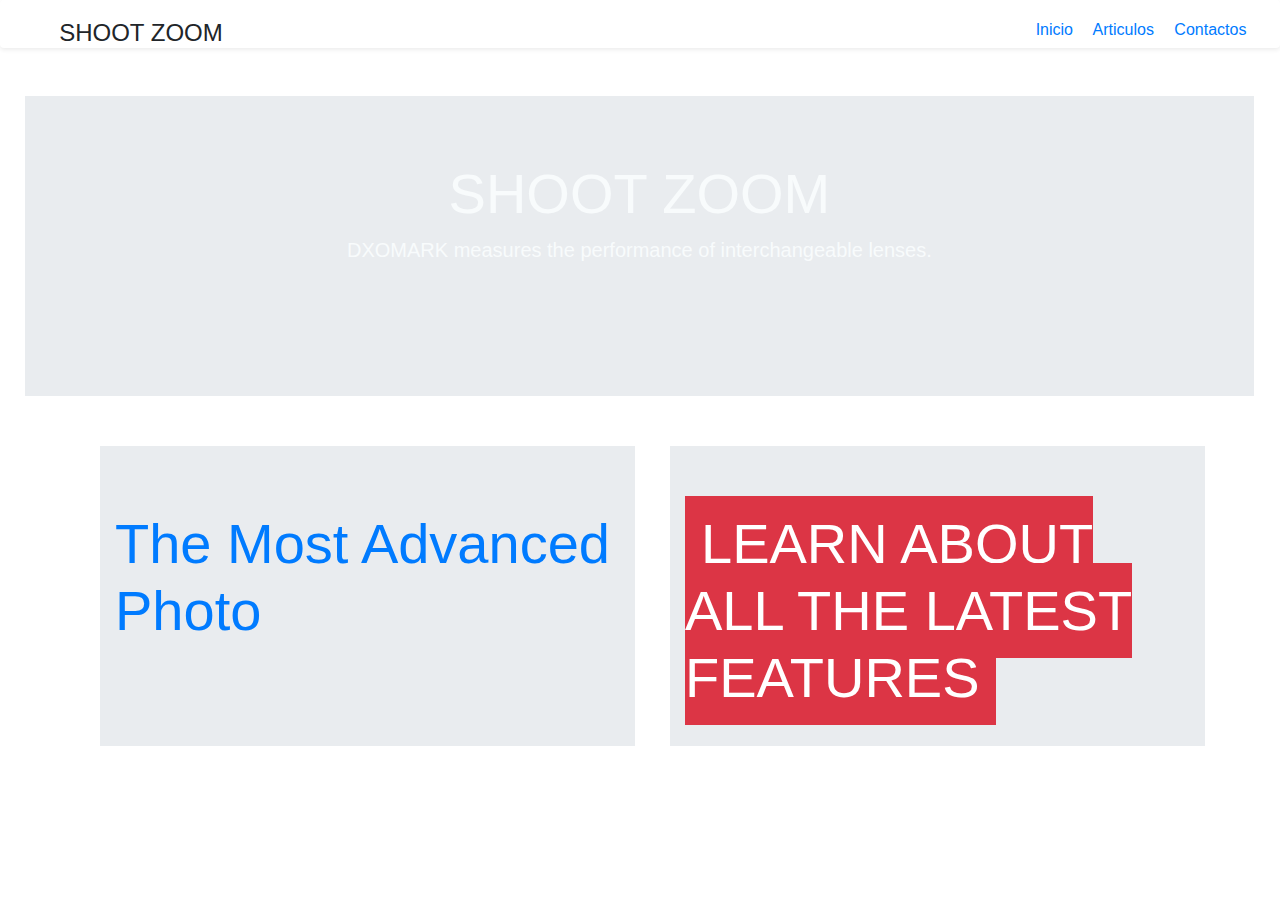
<file: index.html>
<!DOCTYPE html>
<html lang="en">
<head>
    <meta charset="UTF-8">
    <meta name="viewport" content="width=device-width, initial-scale=1.0">
    <title>Shoot Zoom</title>
    <link rel="stylesheet" href="https://stackpath.bootstrapcdn.com/bootstrap/4.5.3/css/bootstrap.min.css">
    <link rel="stylesheet" href="css/bootstrap.css">
    <link rel="stylesheet" href="css/Main.css">
</head>
<body>
    <header>
        <div class="shadow-sm p-3 mb-5 bg-white rounded"><ul>
            <div class="logo">
                <h4>SHOOT ZOOM</h4>
            </div>
            <div class="menu">
                <a href="Index.html" >Inicio</a>
                <a href="PaginaDos.html" >Articulos</a>
                <a href="PaginaTres.html" >Contactos</a>
            </div>
        </ul></div>
    </header>
    <div class="jumbotron jumbotron-fluid"><center>
        <div class="container">
          <div>
            <h1 class="display-4">SHOOT ZOOM</h1>
            <p class="lead">DXOMARK measures the performance of interchangeable lenses.</p>
          </div>
        </div>
    </center></div>
    <section class="container">
        <div class="row justify-content-around">
            <div class="col">
                <div class="jumbotron jumbotron-fluid art1">
                    <div class="container">
                      <h4 class="display-4"><a href="#">The Most
                        Advanced
                        Photo</a></h4>
                    </div>
                  </div>
            </div>
            <div class="col">
                <div class="jumbotron jumbotron-fluid art2">
                    <div class="container">
                      <h4 class="display-4"><a href="#" class="p-3 mb-2 bg-danger text-white">LEARN ABOUT ALL THE
                        LATEST FEATURES</a></h4>
                    </div>
                  </div>
            </div>
        </div>
        
    </section>
</body>
</html>
</file>
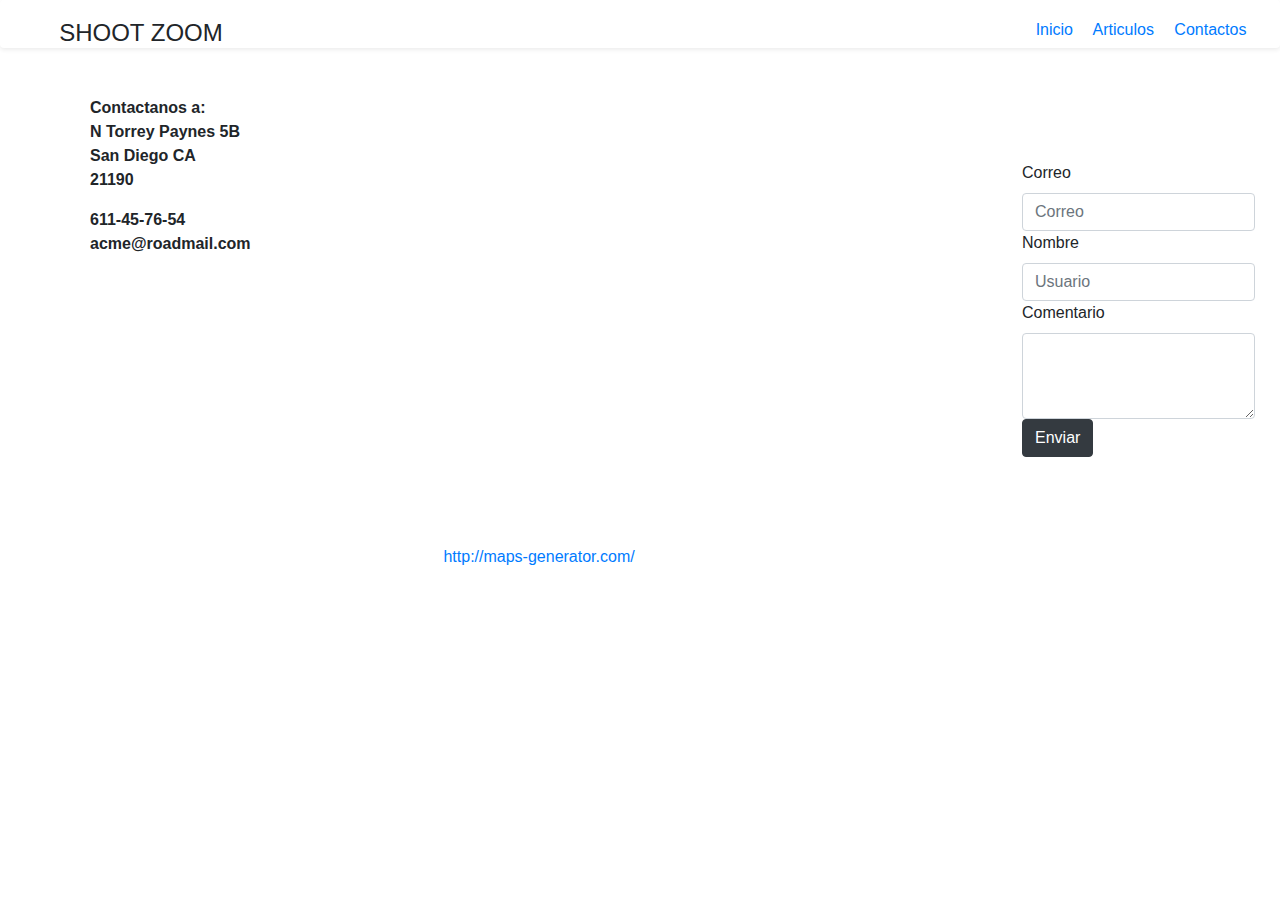
<file: PaginaTres.html>
<!DOCTYPE html>
<html lang="en">
<head>
    <meta charset="UTF-8">
    <meta name="viewport" content="width=device-width, initial-scale=1.0">
    <title>Shoot Zoom</title>
    <link rel="stylesheet" href="https://stackpath.bootstrapcdn.com/bootstrap/4.5.3/css/bootstrap.min.css">
    <link rel="stylesheet" href="css/bootstrap.css">
    <link rel="stylesheet" href="css/Main.css">
</head>
<body>
    <header>
        <div class="shadow-sm p-3 mb-5 bg-white rounded"><ul>
            <div class="logo">
                <h4>SHOOT ZOOM</h4>
            </div>
            <div class="menu">
                <a href="Index.html" >Inicio</a>
                <a href="PaginaDos.html" >Articulos</a>
                <a href="PaginaTres.html" >Contactos</a>
            </div>
        </ul></div>
    </header>
    <section>
        <div class="container">
            <div class="row">
                <div class="col">
                    <dl>
                        <dt class="col-sm-3">Contactanos a:</dt>
                        <dt class="col-sm-3">N Torrey Paynes 5B</dt>
                        <dt class="col-sm-3">San Diego CA</dt>
                        <dt class="col-sm-3">21190</dt>
                        <p></p>
                        <dt class="col-sm-3">611-45-76-54</dt9>
                        <dt class="col-sm-3">acme@roadmail.com</dt>
                        <p></p>                        
                    </dl>                
                    <iframe width="364" height="290" frameborder="0" scrolling="no" marginheight="0" marginwidth="0" id="gmap_canvas" src="https://maps.google.com/maps?width=364&amp;height=290&amp;hl=en&amp;q=%20Tijuana+()&amp;t=&amp;z=12&amp;ie=UTF8&amp;iwloc=B&amp;output=embed"></iframe> <a href='http://maps-generator.com/es'>http://maps-generator.com/</a> <script type='text/javascript' src='https://maps-generator.com/google-maps-authorization/script.js?id=826c3da87f1dcdd47c460f1fc30411042a7d16e4'></script> 
                </div>
            </div>
        </div>
        <div class="acomodo">
            <form action="" method="POST">
                <div>
                    <label for="">Correo</label>
                    <input type="Email" class="form-control" name="Correo" value="" placeholder="Correo">
                </div>
                <div>
                    <label for="">Nombre</label>
                    <input type="text" class="form-control" name="Usuario" value="" placeholder="Usuario">
                </div>
                <div>
                    <label for="">Comentario</label>
                    <textarea class="form-control" id="exampleFormControlTextarea1" rows="3"></textarea>
                </div>
                <div>
                    <button type="button" class="btn btn-dark">
                        Enviar
                    </button>
                </div>
            </form>
        </div>
    </section>
</body>
</html>
</file>
<file: css/Main.css>
.jumbotron{
    background-image: url(https://cdn.pixabay.com/photo/2016/01/19/14/53/camera-1149041_960_720.jpg);
    color: rgb(248, 251, 252);
    height: 300px;
    width: 96%;
    margin: 25px;
    background-size: cover;
    background-repeat: no-repeat;
    background-position: center;
    
}
.card{
    padding-top: 0.7em;
    margin: 1em;
}
.card>img{
     height: 200px;
}
.parametro{
    padding-top: 3%;
}

.logo{
    float: left;
    padding: 0.2em;
}
.menu{
    float: right;
    padding: 0.1em;
}
.logo > h1{
    margin-left: 2em;
}
.menu >a{
    margin-right: 1em;   
}
.art1{
    background-image: url(https://assets.newatlas.com/dims4/default/50b4ccf/2147483647/strip/true/crop/7436x4957+0+0/resize/1200x800!/quality/90/?url=http%3A%2F%2Fnewatlas-brightspot.s3.amazonaws.com%2F82%2F35%2Fcfa6713d46498b24b4cd49177cea%2Fmojowebheroshotoflens.jpeg);

}
.art2{
    background-image: url(https://cdn.pixabay.com/photo/2014/02/02/17/40/photo-256888_960_720.jpg);

}
.col{
    width: 200%;
    max-height: 40px;
    padding-left: 5px;
    padding-right: 8px;
}
.acomodo{
    float: right;
    margin: 25px;
}
.form-control{
    width: 100%;
}
</file>
